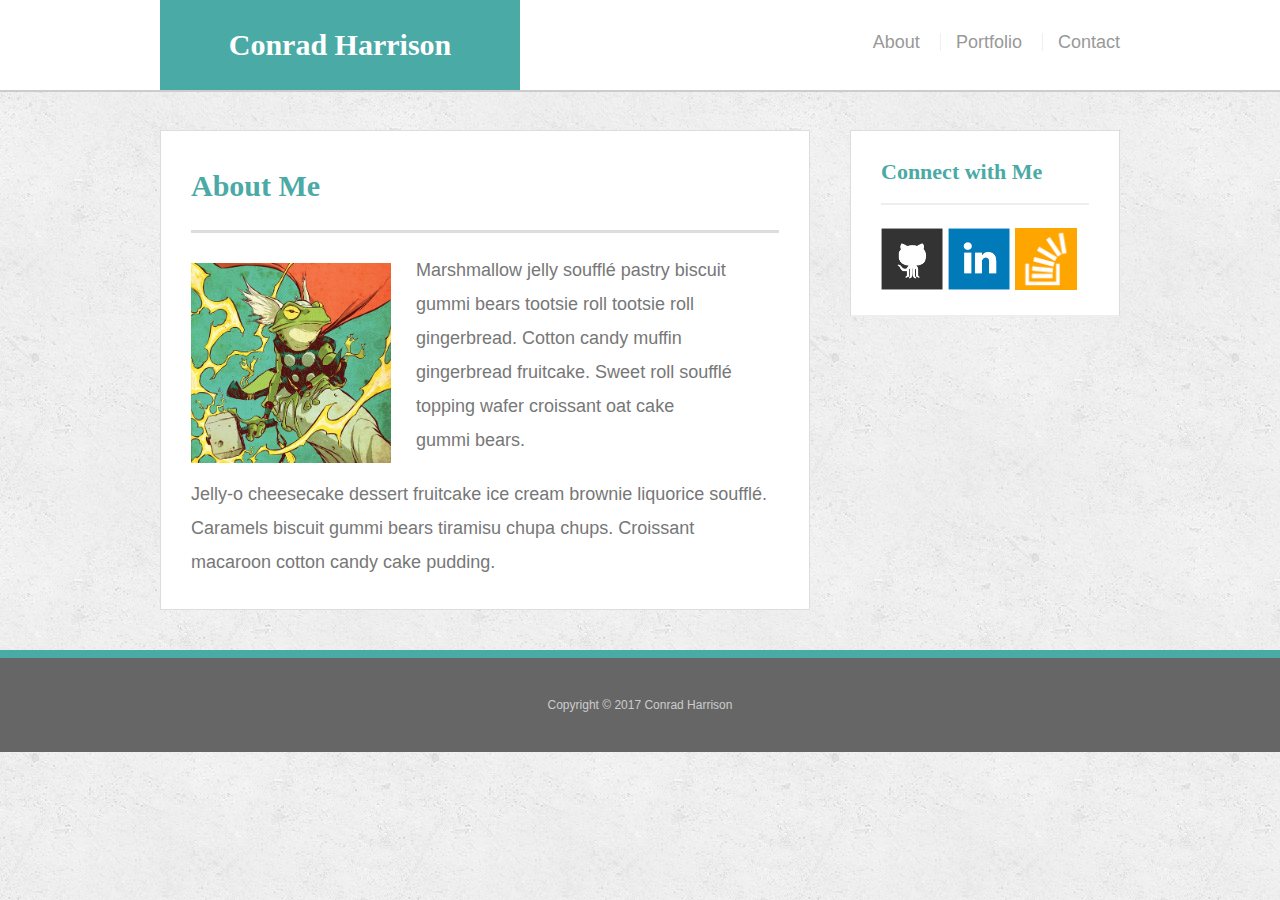
<file: index.html>
<!doctype html>
<html lang="en-us">

<head>
  <meta charset="UTF-8">
  <title>About | Conrad Harrison</title>
  <link rel="stylesheet" type="text/css" href="assets/css/reset.css">
  <link rel="stylesheet" type="text/css" href="assets/css/style.css">
</head>

<body>

  <header id="masthead">
    <div class="container">
      <a href="index.html" id="logo">Conrad Harrison</a>
      <nav>
        <a href="index.html">About</a>
        <a href="portfolio.html">Portfolio</a>
        <a href="contact.html">Contact</a>
      </nav>
    </div>
  </header>

  <div id="main-container" class="container">
    <section class="main-section">
      <h1>About Me</h1>

      <img src="assets/images/Thunder_Frog.jpg" class="auth-image" alt="Your Name">

      <p>Marshmallow jelly souffl&eacute; pastry biscuit gummi bears tootsie roll tootsie roll gingerbread. Cotton candy muffin gingerbread fruitcake. Sweet roll souffl&eacute; topping wafer croissant oat cake gummi&nbsp;bears.</p>

      <p>Jelly-o cheesecake dessert fruitcake ice cream brownie liquorice souffl&eacute;. Caramels biscuit gummi bears tiramisu chupa chups. Croissant macaroon cotton candy cake pudding.</p>

    </section>

    <section class="sidebar">
      <div id="connect">
        <h2>Connect with Me</h2>

        <a href="#"><img src="assets/images/github-128.png" class="social" alt="GitHub" /></a>
        <a href="#"><img src="assets/images/linkedin-128.png" class="social" alt="LinkedIn" /></a>
        <a href="#"><img src="assets/images/stackoverflow-128.png" class="social" alt="Stack Overflow" /></a>
      </div>
    </section>
  </div>

  <footer>
    <div class="container">
      Copyright &copy; 2017 Conrad Harrison
    </div>
  </footer>
</body>
	

</html>
</file>
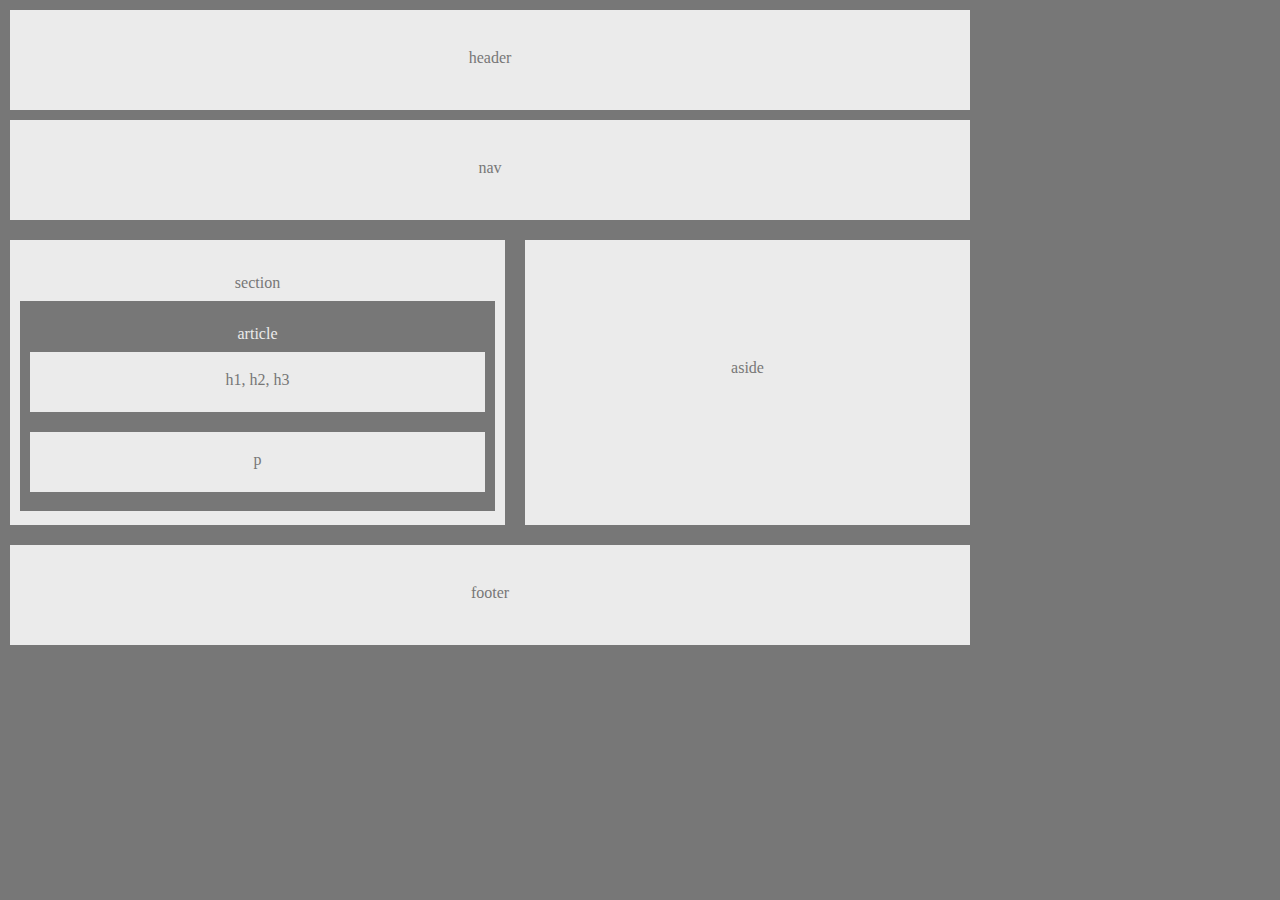
<file: Simple_Wire_Frame/index.html>
<!DOCTYPE html>
<html>
<head>
    <title>TITLE</title>
    <link href="reset.css" rel="stylesheet" type="text/css" />
    <link href="style.css" rel="stylesheet" type="text/css" />
</head>
<body>
<header>header</header>

<nav>nav</nav>

<aside>aside</aside>

<section>section

<article>article

<h1>h1, h2, h3</h1>

<p>p</p>

</article>

</section>

<div class="footer">footer</footer>


</body>

</html>
</file>
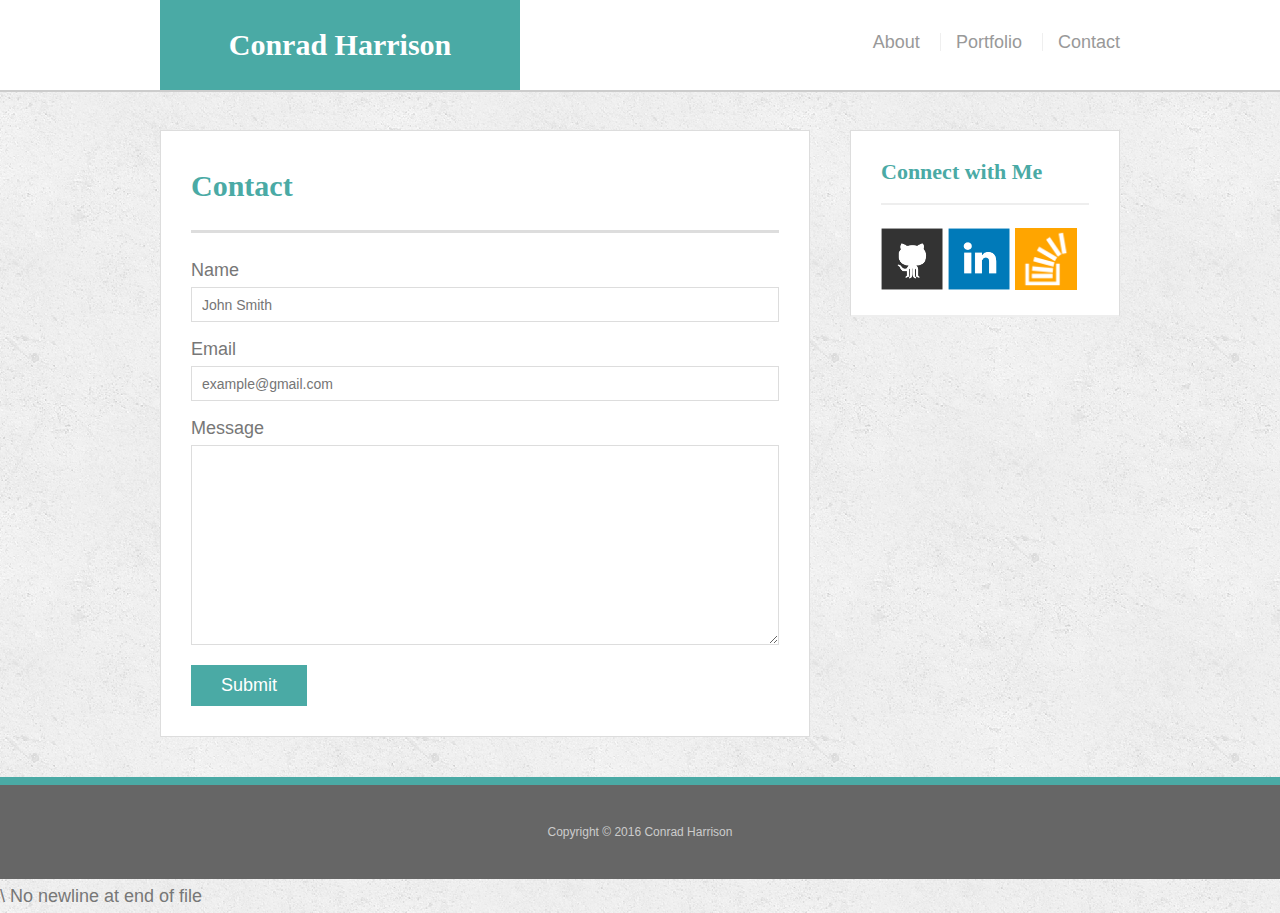
<file: contact.html>
<!doctype html>
<html lang="en-us">

<head>
  <meta charset="UTF-8">
  <title>Contact | Conrad Harrison</title>
  <link rel="stylesheet" type="text/css" href="assets/css/reset.css">
  <link rel="stylesheet" type="text/css" href="assets/css/style.css">
</head>

<body>

  <header id="masthead">
    <div class="container">
      <a href="index.html" id="logo">Conrad Harrison</a>
      <nav>
        <a href="index.html">About</a>
        <a href="portfolio.html">Portfolio</a>
        <a href="contact.html">Contact</a>
      </nav>
    </div>
  </header>

  <div id="main-container" class="container">
    <section class="main-section">
      <h1>Contact</h1>

      <form id="contact-form">
        <ul>
          <li>
            <label for="name">Name</label>
            <input type="text" id="name" name="name" placeholder="John Smith" required="required">
          </li>
          <li>
            <label for="email">Email</label>
            <input type="email" id="email" name="email" placeholder="example@gmail.com" required="required">
          </li>
          <li>
            <label for="message">Message</label>
            <textarea id="message" name="message" required="required"></textarea>
          </li>
        </ul>
        <input type="submit">
      </form>

    </section>

    <section class="sidebar">
      <div id="connect">
        <h2>Connect with Me</h2>

        <a href="#"><img src="assets/images/github-128.png" class="social" alt="GitHub" /></a>
        <a href="#"><img src="assets/images/linkedin-128.png" class="social" alt="LinkedIn" /></a>
        <a href="#"><img src="assets/images/stackoverflow-128.png" class="social" alt="Stack Overflow" /></a>
      </div>
    </section>
  </div>

  <footer>
    <div class="container">
      Copyright &copy; 2016 Conrad Harrison
    </div>
  </footer>
</body>

</html>
\ No newline at end of file
</file>
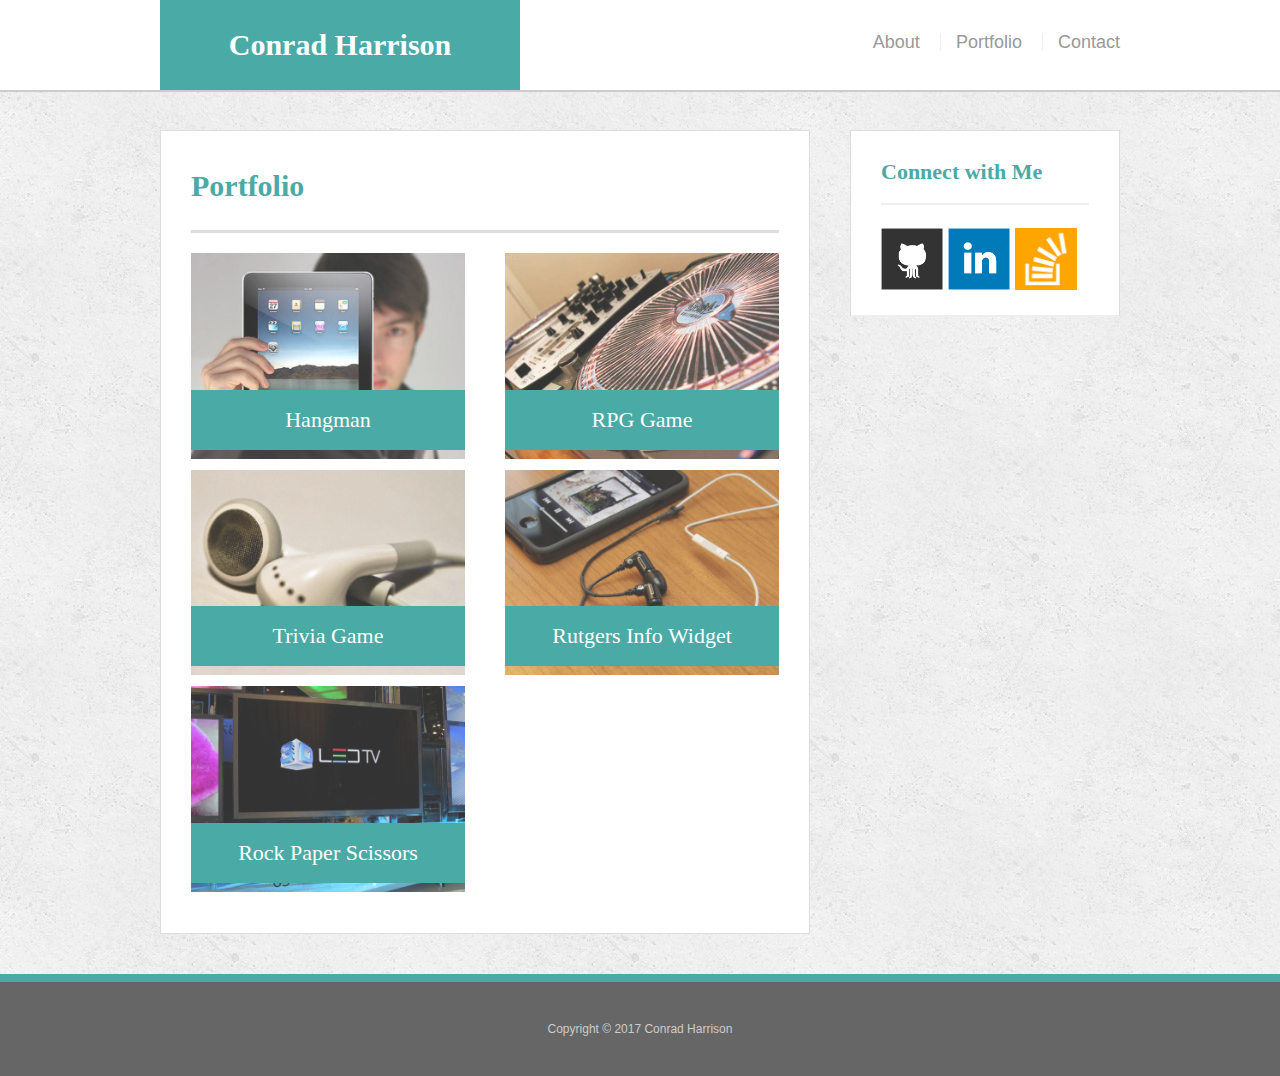
<file: portfolio.html>
<!doctype html>
<html lang="en-us">

<head>
  <meta charset="UTF-8">
  <title>Portfolio | Conrad Harrison</title>
  <link rel="stylesheet" type="text/css" href="assets/css/reset.css">
  <link rel="stylesheet" type="text/css" href="assets/css/style.css">
</head>

<body>

  <header id="masthead">
    <div class="container">
      <a href="index.html" id="logo">Conrad Harrison</a>
      <nav>
        <a href="index.html">About</a>
        <a href="portfolio.html">Portfolio</a>
        <a href="contact.html">Contact</a>
      </nav>
    </div>
  </header>

  <div id="main-container" class="container">
    <section class="main-section">
      <h1>Portfolio</h1>

      <div class="work">
        <img src="assets/images/technics-q-c-640-480-1.jpg" alt="hangman">

        <h3>Hangman</h3>
      </div>
      <div class="work">
        <img src="assets/images/technics-q-c-640-480-2.jpg" alt="RPG Game">

        <h3>RPG Game</h3>
      </div>
      <div class="work">
        <img src="assets/images/technics-q-c-640-480-5.jpg" alt="Trivia Game">

        <h3>Trivia Game</h3>
      </div>
      <div class="work">
        <img src="assets/images/technics-q-c-640-480-7.jpg" alt="Rutgers Info Widget">

        <h3>Rutgers Info Widget</h3>
      </div>
      <div class="work">
        <img src="assets/images/technics-q-c-640-480-9.jpg" alt="Rock Paper Scissors">

        <h3>Rock Paper Scissors</h3>
      </div>

    </section>

    <section class="sidebar">
      <div id="connect">
        <h2>Connect with Me</h2>

        <a href="#"><img src="assets/images/github-128.png" class="social" alt="GitHub" /></a>
        <a href="#"><img src="assets/images/linkedin-128.png" class="social" alt="LinkedIn" /></a>
        <a href="#"><img src="assets/images/stackoverflow-128.png" class="social" alt="Stack Overflow" /></a>
      </div>
    </section>
  </div>

  <footer>
    <div class="container">
      Copyright &copy; 2017 Conrad Harrison
    </div>
  </footer>
</body>

</html>
</file>
<file: assets/css/style.css>
* {
  	box-sizing: border-box;
}

body {
  	background: url('../images/concrete_seamless.png');
  	font-size: 18px;
  	line-height: 34px;
  	font-family: Arial, "Helvetica Neue", Helvetica, sans-serif;
   	color: #777;
  	background: url("../images/concrete_seamless.png");
}

.container {
  	width: 100%;
  	max-width: 960px;
  	margin: 0 auto;
  	clear: both;
}

h1, h2, h3, p {
  	margin-bottom: 20px;
}

p:last-child {
  	margin-bottom: 0;
}

h1, h2, h3 {
  	font-family: Georgia, Times, "Times New Roman", serif;
  	font-weight: 700;
  	color: #4aaaa5;
}

h1 {
  	font-size: 30px;
  	line-height: 49px;
  	border-bottom: 3px solid #ddd;
  	padding-bottom: 20px;
}

h2, h3 {
  	font-size: 22px;
}

#masthead {
  	background: #fff;
	margin: 0 0 30px;
	z-index: 99;
	color: #fff;
 	overflow: auto;
	border-bottom: 2px solid #ccc;
  	position: fixed;
  	width: 100%;
 }

#logo {
  	width: 360px;
  	height: 90px;
	background: #4aaaa5;
    float: left;
  	font-family: Georgia, Times, "Times New Roman", serif;
   	text-align: center;
	line-height: 90px;
  	color: #fff;
 	font-weight: 700;
  	font-size: 30px;
  	text-decoration: none;
}

nav {
  	float: right;
  	margin-top: 25px;
}

nav a {
  	color: #999;
   	text-decoration: none;
   	margin-left: 15px; 
  	display: inline-block;
  	border-left: 1px solid #efefef;
 	padding-left: 15px;
   	line-height: 18px;
}

nav a:first-child {
  	border-left: 0 none;
}

#main-container {
  	padding-top: 130px;
}

.main-section {
  	background: #fff;
	padding: 30px;
	margin: 0 0 40px;
	width: 100%;
 	max-width: 650px;
  	float: left;
  	border: 1px solid #ddd;
}

.auth-image {
	width: 200px;
	height: auto;
	margin-top: 10px;
	float: left;
	margin-right: 25px;
}

.sidebar {
  	background: #fff;
	padding: 30px;
 	width: 100%;
  	max-width: 270px;
  	float: right;
   	border: 1px solid #ddd;
    margin-bottom: 20px;
}

h3, .sidebar, h2 {
  	border-bottom: 2px solid #eee;
  	padding-bottom: 20px;
  	margin-bottom: 15px;
  	line-height: 22px;
}

.social {
  	width: 62px;
  	height: 62px;
  	margin-top: 8px;
  	margin-right: 5px;
}

.social:last-child {
  	margin-right: 0;
}

footer {
  	background: #666;
  	color: #fff;
	padding: 30px 0;
	clear: both;
	border-top: 8px solid #4aaaa5;
 	color: #ccc;
	font-size: 12px;
	text-align: center;
}

.work {
	width: 274px;
	overflow: auto;
	position: relative;
	float: left;
	margin: 10px 0 25 px;
}

.work:nth-child(even) {
	margin-right: 40px;
}

.work img {
	width: 100%;
	border: 0 none;
	opacity: 0.8;
}

.work h3 {
	border-bottom: 0;
	background: #4aaaa5;
	color: #fff;
	text-align: center;
	position: absolute;
	bottom: 20px;
	padding: 15px;
	width: 100%;
	line-height: 30px;
	margin-bottom: 0;
	font-weight: 300;
}

#contact-form ul {
  	margin-bottom: 20px;
}

#contact-form li {
  	margin-bottom: 10px;
}

label,
input[type=text],
input[type=email],
textarea {
  	display: block;
  	width: 100%;
}

input[type=text],
input[type=email],
textarea {
  	height: 35px;
  	border: 1px solid #ddd;
  	padding: 0 10px;
  	font-size: 14px;
}

textarea {
  	height: 200px;
}

input[type=submit] {
  	background: #4aaaa5;
  	border: 0 none;
	color: #fff;
	font-size: 18px;
  	padding: 10px 30px;
  	cursor: pointer;
}

@media only screen and (max-width: 980px) {
	.container {
		padding: 0 20px;
		max-width: 768px;
	}
	#main-container {
		padding-top: 130px;
	}
	.main-section {
		max-width: 420px;
	}
	.work {
		width: 100%;
	}
	.auth-image {
		width: 100%;
		margin-bottom: 20px;
	}
}

@media only screen and (max-width: 980px) {
	.main-section, .sidebar {
		max-width: 100%;
	}
	#main-container {
		overflow: auto;
	}
	.sidebar{
		margin-bottom: 40px;
	}
	.work {
		width: 47%;
		margin-bottom: 10px;
	}
	.work:nth-child(even) {
		margin-right: 0;
	}
	.work:nth-child(odd) {
		float: right;
	}
	.auth-image {
		width: 50%;
	}
}


@media only screen and (max-width: 640px) {
	#masthead {
		position: static;
		margin-bottom: 20px;
	}
	header.container {
		padding: 0;
	}
	#main-container {
		padding-top: 0;
	}
	#logo, .work, .auth-image {
		width: 100%;
	}
	nav {
		text-align: center;
		width: 100%;
		margin: 15px 0;
	}
	nav a {
		width: 80px;
		padding-left: 0;
		margin-left: 0;
	}

}
</file>
<file: Simple_Wire_Frame/style.css>
/* Layout */

body {
    font-family:normal 18px Arial, 'Helvetica Neue', Helvetica, sans-serif;
	color:#ebebeb;
	margin:0;
	padding:0;
	background:#777;
	width:980px;
}

header {
    color:#777;
	margin:10px;
	padding-top: 40px;
	text-align: center;
	background:#ebebeb;
	width:960px;
	height:60px;
}

nav {
    color:#777;
	margin:10px;
	padding-top: 40px;
	text-align: center;
	background:#ebebeb;
	width:960px;
	height:60px;
}

section {
    color:#777;
	margin:10px 10px 20px 10px;
	text-align: center;
	background:#ebebeb;
	padding-top: 35px;
	width:495px;
	height:250px;
	float: left;
}

article {
    color:#ebebeb;
	margin: 10px;
	text-align: center;
	background:#777;
	padding-top: 25px;
	width:475px;
	height:185px;
	float:left;
}

h1 {
    color:#777;
	margin: 10px;
	text-align: center;
	background:#ebebeb;
	padding-top: 20px;
	width:455px;
	height:40px;
	float:left;
}

p {
    color:#777;
	margin: 10px;
	text-align: center;
	background:#ebebeb;
	padding-top: 20px;
	width:455px;
	height:40px;
	float:left;
}

aside {
    color:#777;
	margin:10px 10px 20px 10px;
	text-align: center;
	background:#ebebeb;
	padding-top: 120px;
	width:445px;
	height:165px;
	float: right;
}

.footer {
	clear: left;
	color:#777;
	margin:20px 10px 10px 10px;
	text-align: center;
	background:#ebebeb;
	padding-top: 40px;
	width:960px;
	height:60px;
}
</file>
